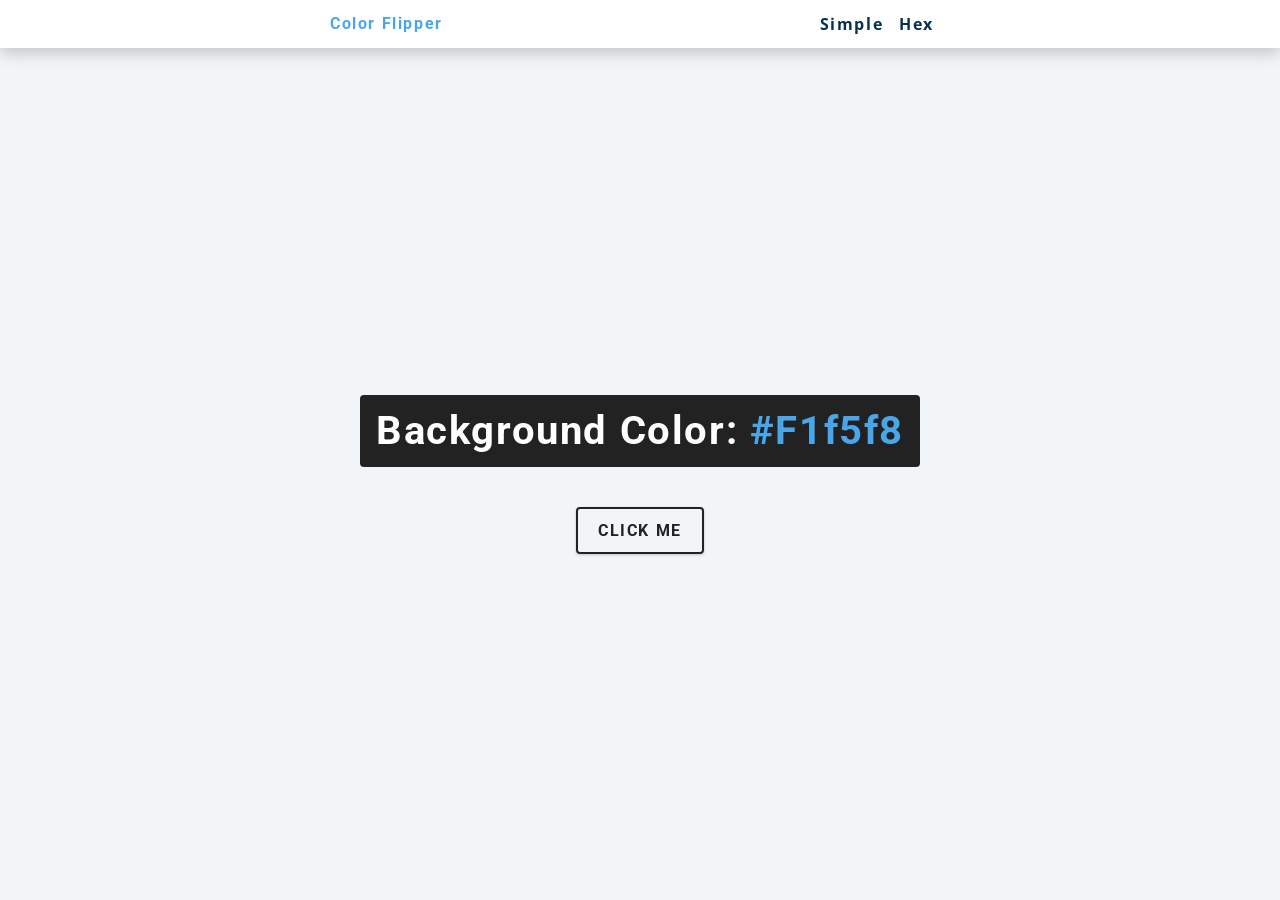
<file: 01-color-flipper/index.html>
<!DOCTYPE html>
<html lang="en">
<head>
    <meta charset="UTF-8">
    <meta http-equiv="X-UA-Compatible" content="IE=edge">
    <meta name="viewport" content="width=device-width, initial-scale=1.0">
    <title>Color flipper</title>

    <!-- styles -->
    <link rel="stylesheet" href="src/style.css"/>

</head>
<body>
    <nav>
        <div class="nav-center">
            <h4> Color Flipper</h4>
            <ul class="nav-links">
                <li>
                    <a href="index.html">Simple</a>
                </li>
                <li>
                    <a href="hex.html">hex</a>
                </li>
            </ul>
        </div>
    </nav>  
    <main>
        <div class="container">
            <h2>Background Color: <span class="color">#f1f5f8</span></h2>
            <button class="btn btn-hero" id="btn">Click me</button>
        </div>
    </main>

    <!-- javascript (호환성문제로 항상 body 끝)-->
    <script src="src/index.js"></script>
</body>
</html>
</file>
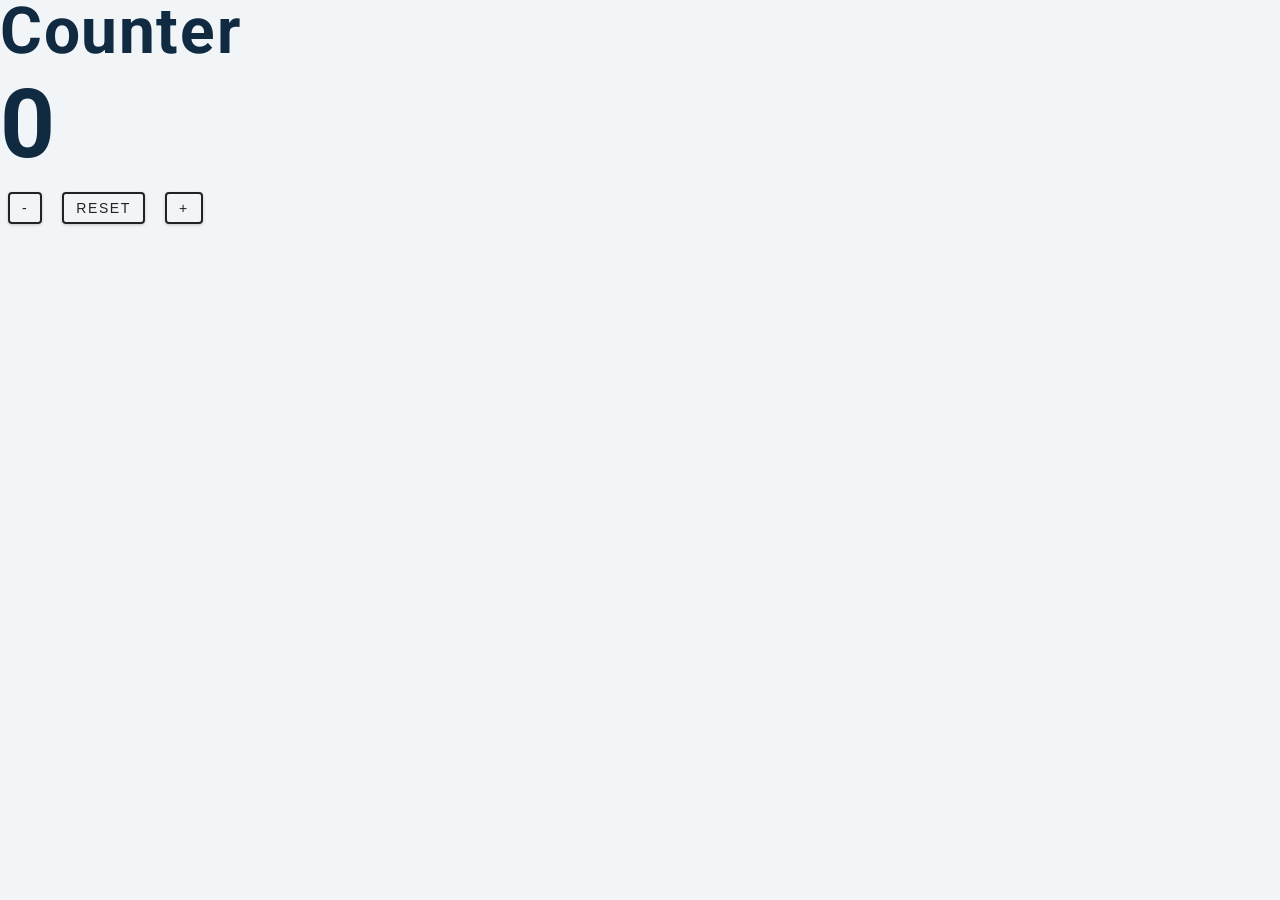
<file: 02-counter/index.html>
<!DOCTYPE html>
<html lang="en">
<head>
    <meta charset="UTF-8">
    <meta http-equiv="X-UA-Compatible" content="IE=edge">
    <meta name="viewport" content="width=device-width, initial-scale=1.0">
    <title>Counter</title>
    <link rel="stylesheet" href="src/style.css"/>
</head>
<body>
    <div id = "app">
        <h1>Counter</h1>
        <h3 class="value">0</h3>
        <div class="btn-container">
            <button class="btn decrease">-</button>
            <button class="btn reset">Reset</button>
            <button class="btn increase">+</button>
        </div>
    </div>

    <script src="src/index.js"></script>
</body>
</html>
</file>
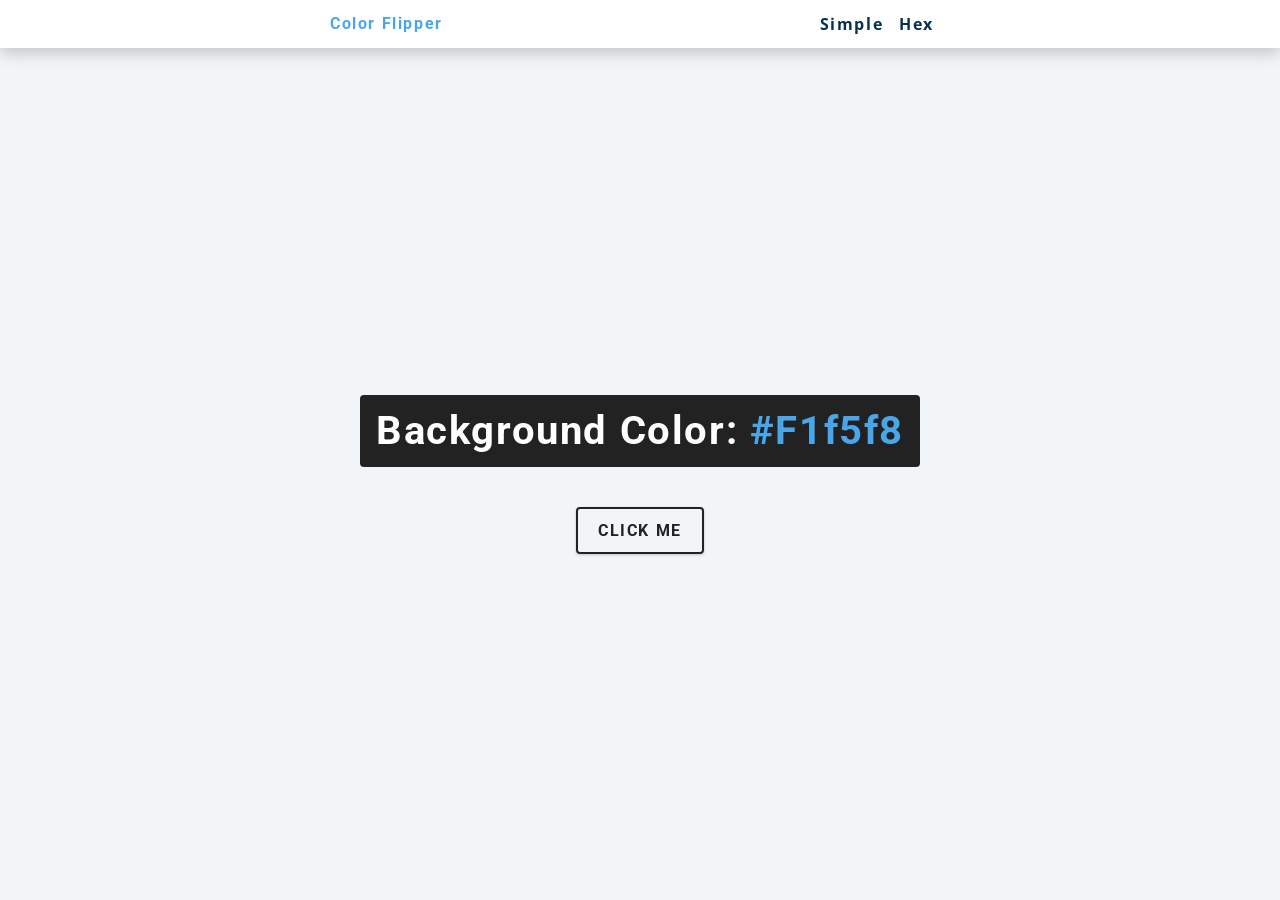
<file: 01-color-flipper/hex.html>
<!DOCTYPE html>
<html lang="en">
<head>
    <meta charset="UTF-8">
    <meta http-equiv="X-UA-Compatible" content="IE=edge">
    <meta name="viewport" content="width=device-width, initial-scale=1.0">
    <title>Color Flipper</title>

    <!-- styles -->
    <link rel="stylesheet" href="src/style.css"/>

</head>
<body>
    <nav>
        <div class="nav-center">
            <h4> Color Flipper</h4>
            <ul class="nav-links">
                <li>
                    <a href="index.html">Simple</a>
                </li>
                <li>
                    <a href="hex.html">hex</a>
                </li>
            </ul>
        </div>
    </nav>  
    <main>
        <div class="container">
            <h2>Background Color: <span class="color">#f1f5f8</span></h2>
            <button class="btn btn-hero" id="btn">Click me</button>
        </div>
    </main>

    <!-- javascript (호환성문제로 항상 body 끝)-->
    <script src="src/hex.js"></script>
</body>
</html>
</file>
<file: 01-color-flipper/src/style.css>
/*
=============== 
Fonts
===============
*/
@import url("https://fonts.googleapis.com/css?family=Open+Sans|Roboto:400,700&display=swap");

/*
=============== 
Variables
===============
*/

:root {
  /* dark shades of primary color*/
  --clr-primary-1: hsl(205, 86%, 17%);
  --clr-primary-2: hsl(205, 77%, 27%);
  --clr-primary-3: hsl(205, 72%, 37%);
  --clr-primary-4: hsl(205, 63%, 48%);
  /* primary/main color */
  --clr-primary-5: hsl(205, 78%, 60%);
  /* lighter shades of primary color */
  --clr-primary-6: hsl(205, 89%, 70%);
  --clr-primary-7: hsl(205, 90%, 76%);
  --clr-primary-8: hsl(205, 86%, 81%);
  --clr-primary-9: hsl(205, 90%, 88%);
  --clr-primary-10: hsl(205, 100%, 96%);
  /* darkest grey - used for headings */
  --clr-grey-1: hsl(209, 61%, 16%);
  --clr-grey-2: hsl(211, 39%, 23%);
  --clr-grey-3: hsl(209, 34%, 30%);
  --clr-grey-4: hsl(209, 28%, 39%);
  /* grey used for paragraphs */
  --clr-grey-5: hsl(210, 22%, 49%);
  --clr-grey-6: hsl(209, 23%, 60%);
  --clr-grey-7: hsl(211, 27%, 70%);
  --clr-grey-8: hsl(210, 31%, 80%);
  --clr-grey-9: hsl(212, 33%, 89%);
  --clr-grey-10: hsl(210, 36%, 96%);
  --clr-white: #fff;
  --clr-red-dark: hsl(360, 67%, 44%);
  --clr-red-light: hsl(360, 71%, 66%);
  --clr-green-dark: hsl(125, 67%, 44%);
  --clr-green-light: hsl(125, 71%, 66%);
  --clr-black: #222;
  --ff-primary: "Roboto", sans-serif;
  --ff-secondary: "Open Sans", sans-serif;
  --transition: all 0.3s linear;
  --spacing: 0.1rem;
  --radius: 0.25rem;
  --light-shadow: 0 5px 15px rgba(0, 0, 0, 0.1);
  --dark-shadow: 0 5px 15px rgba(0, 0, 0, 0.2);
  --max-width: 1170px;
  --fixed-width: 620px;
}
/*
=============== 
Global Styles
===============
*/

*,
::after,
::before {
  margin: 0;
  padding: 0;
  box-sizing: border-box;
}
body {
  font-family: var(--ff-secondary);
  background: var(--clr-grey-10);
  color: var(--clr-grey-1);
  line-height: 1.5;
  font-size: 0.875rem;
}
ul {
  list-style-type: none;
}
a {
  text-decoration: none;
}
h1,
h2,
h3,
h4 {
  letter-spacing: var(--spacing);
  text-transform: capitalize;
  line-height: 1.25;
  margin-bottom: 0.75rem;
  font-family: var(--ff-primary);
}
h1 {
  font-size: 3rem;
}
h2 {
  font-size: 2rem;
}
h3 {
  font-size: 1.25rem;
}
h4 {
  font-size: 0.875rem;
}
p {
  margin-bottom: 1.25rem;
  color: var(--clr-grey-5);
}
@media screen and (min-width: 800px) {
  h1 {
    font-size: 4rem;
  }
  h2 {
    font-size: 2.5rem;
  }
  h3 {
    font-size: 1.75rem;
  }
  h4 {
    font-size: 1rem;
  }
  body {
    font-size: 1rem;
  }
  h1,
  h2,
  h3,
  h4 {
    line-height: 1;
  }
}
/*  global classes */

/* section */
.section {
  padding: 5rem 0;
}

.section-center {
  width: 90vw;
  margin: 0 auto;
  max-width: 1170px;
}
@media screen and (min-width: 992px) {
  .section-center {
    width: 95vw;
  }
}
main {
  min-height: 100vh;
  display: grid;
  place-items: center;
}

/*
=============== 
Nav
===============
*/
nav {
  background: var(--clr-white);
  height: 3rem;
  display: grid;
  align-items: center;
  box-shadow: var(--dark-shadow);
}
.nav-center {
  width: 90vw;
  max-width: var(--fixed-width);
  margin: 0 auto;
  display: flex;
  align-items: center;
  justify-content: space-between;
}
.nav-center h4 {
  margin-bottom: 0;
  color: var(--clr-primary-5);
}
.nav-links {
  display: flex;
}
nav a {
  text-transform: capitalize;
  font-weight: 700;
  font-size: 1rem;
  color: var(--clr-primary-1);
  letter-spacing: var(--spacing);
  margin-right: 1rem;
}
nav a:hover {
  color: var(--clr-primary-5);
}
/*
=============== 
Container
===============
*/
main {
  min-height: calc(100vh - 3rem);
  display: grid;
  place-items: center;
}
.container {
  text-align: center;
}
.container h2 {
  background: var(--clr-black);
  color: var(--clr-white);
  padding: 1rem;
  border-radius: var(--radius);
  margin-bottom: 2.5rem;
}
.color {
  color: var(--clr-primary-5);
}
.btn-hero {
  font-family: var(--ff-primary);
  text-transform: uppercase;
  background: transparent;
  color: var(--clr-black);
  letter-spacing: var(--spacing);
  display: inline-block;
  font-weight: 700;
  transition: var(--transition);
  border: 2px solid var(--clr-black);
  cursor: pointer;
  box-shadow: 0 1px 3px rgba(0, 0, 0, 0.2);
  border-radius: var(--radius);
  font-size: 1rem;
  padding: 0.75rem 1.25rem;
}
.btn-hero:hover {
  color: var(--clr-white);
  background: var(--clr-black);
}
</file>
<file: 02-counter/src/style.css>
/*
=============== 
Fonts
===============
*/
@import url("https://fonts.googleapis.com/css?family=Open+Sans|Roboto:400,700&display=swap");

/*
=============== 
Variables
===============
*/

:root {
  /* dark shades of primary color*/
  --clr-primary-1: hsl(205, 86%, 17%);
  --clr-primary-2: hsl(205, 77%, 27%);
  --clr-primary-3: hsl(205, 72%, 37%);
  --clr-primary-4: hsl(205, 63%, 48%);
  /* primary/main color */
  --clr-primary-5: hsl(205, 78%, 60%);
  /* lighter shades of primary color */
  --clr-primary-6: hsl(205, 89%, 70%);
  --clr-primary-7: hsl(205, 90%, 76%);
  --clr-primary-8: hsl(205, 86%, 81%);
  --clr-primary-9: hsl(205, 90%, 88%);
  --clr-primary-10: hsl(205, 100%, 96%);
  /* darkest grey - used for headings */
  --clr-grey-1: hsl(209, 61%, 16%);
  --clr-grey-2: hsl(211, 39%, 23%);
  --clr-grey-3: hsl(209, 34%, 30%);
  --clr-grey-4: hsl(209, 28%, 39%);
  /* grey used for paragraphs */
  --clr-grey-5: hsl(210, 22%, 49%);
  --clr-grey-6: hsl(209, 23%, 60%);
  --clr-grey-7: hsl(211, 27%, 70%);
  --clr-grey-8: hsl(210, 31%, 80%);
  --clr-grey-9: hsl(212, 33%, 89%);
  --clr-grey-10: hsl(210, 36%, 96%);
  --clr-white: #fff;
  --clr-red-dark: hsl(360, 67%, 44%);
  --clr-red-light: hsl(360, 71%, 66%);
  --clr-green-dark: hsl(125, 67%, 44%);
  --clr-green-light: hsl(125, 71%, 66%);
  --clr-black: #222;
  --ff-primary: "Roboto", sans-serif;
  --ff-secondary: "Open Sans", sans-serif;
  --transition: all 0.3s linear;
  --spacing: 0.1rem;
  --radius: 0.25rem;
  --light-shadow: 0 5px 15px rgba(0, 0, 0, 0.1);
  --dark-shadow: 0 5px 15px rgba(0, 0, 0, 0.2);
  --max-width: 1170px;
  --fixed-width: 620px;
}
/*
=============== 
Global Styles
===============
*/

*,
::after,
::before {
  margin: 0;
  padding: 0;
  box-sizing: border-box;
}
body {
  font-family: var(--ff-secondary);
  background: var(--clr-grey-10);
  color: var(--clr-grey-1);
  line-height: 1.5;
  font-size: 0.875rem;
}
ul {
  list-style-type: none;
}
a {
  text-decoration: none;
}
h1,
h2,
h3,
h4 {
  letter-spacing: var(--spacing);
  text-transform: capitalize;
  line-height: 1.25;
  margin-bottom: 0.75rem;
  font-family: var(--ff-primary);
}
h1 {
  font-size: 3rem;
}
h2 {
  font-size: 2rem;
}
h3 {
  font-size: 1.25rem;
}
h4 {
  font-size: 0.875rem;
}
p {
  margin-bottom: 1.25rem;
  color: var(--clr-grey-5);
}
@media screen and (min-width: 800px) {
  h1 {
    font-size: 4rem;
  }
  h2 {
    font-size: 2.5rem;
  }
  h3 {
    font-size: 1.75rem;
  }
  h4 {
    font-size: 1rem;
  }
  body {
    font-size: 1rem;
  }
  h1,
  h2,
  h3,
  h4 {
    line-height: 1;
  }
}
/*  global classes */

/* section */
.section {
  padding: 5rem 0;
}

.section-center {
  width: 90vw;
  margin: 0 auto;
  max-width: 1170px;
}
@media screen and (min-width: 992px) {
  .section-center {
    width: 95vw;
  }
}
main {
  min-height: 100vh;
  display: grid;
  place-items: center;
}

/*
=============== 
Counter
===============
*/

main {
  min-height: 100vh;
  display: grid;
  place-items: center;
}
.container {
  text-align: center;
}
.value {
  font-size: 6rem;
  font-weight: bold;
}
.btn {
  text-transform: uppercase;
  background: transparent;
  color: var(--clr-black);
  padding: 0.375rem 0.75rem;
  letter-spacing: var(--spacing);
  display: inline-block;
  transition: var(--transition);
  font-size: 0.875rem;
  border: 2px solid var(--clr-black);
  cursor: pointer;
  box-shadow: 0 1px 3px rgba(0, 0, 0, 0.2);
  border-radius: var(--radius);
  margin: 0.5rem;
}
.btn:hover {
  color: var(--clr-white);
  background: var(--clr-black);
}
</file>
